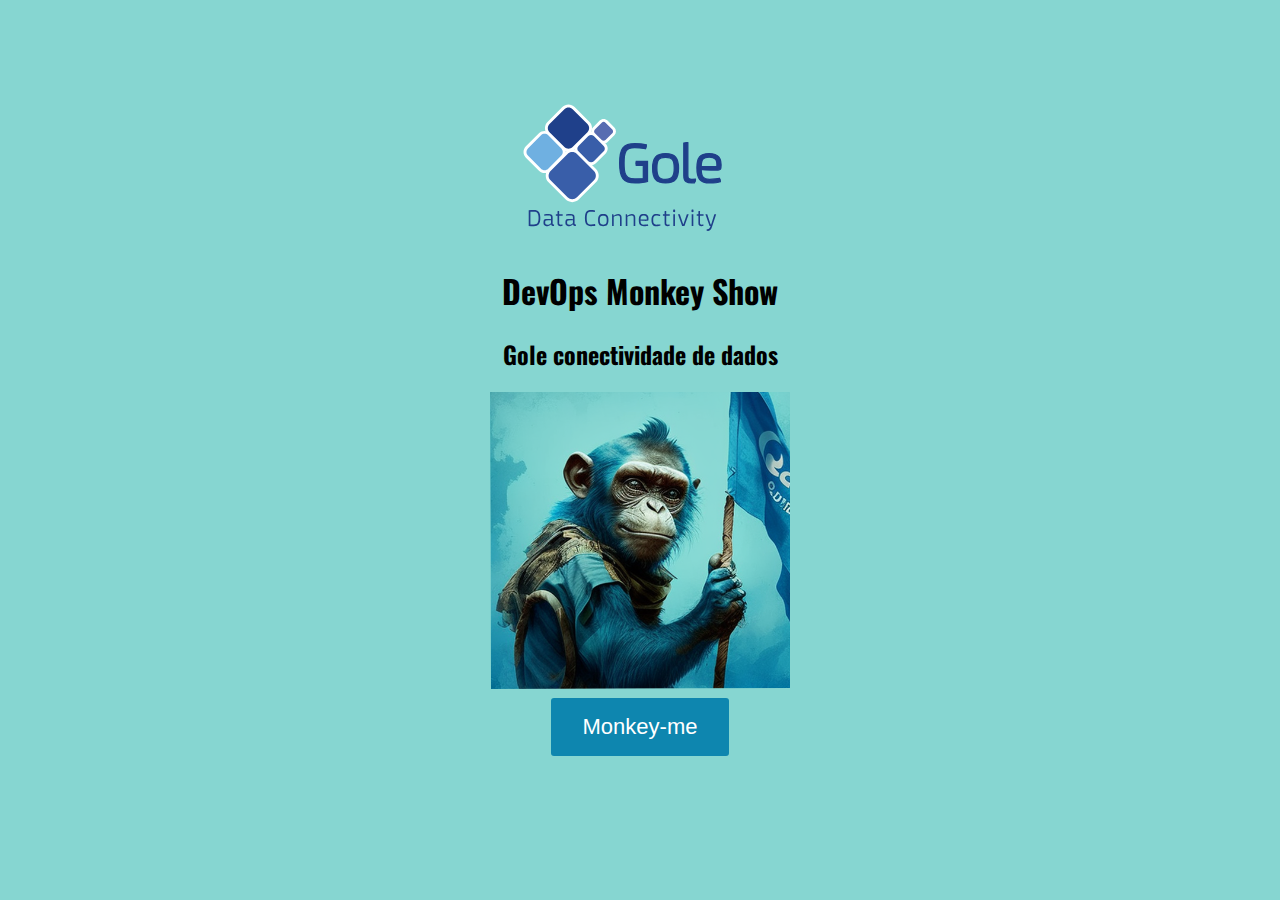
<file: html/index.html>
<!DOCTYPE html>
<html lang="en">
<head>
    <meta charset="UTF-8">
    <meta http-equiv="X-UA-Compatible" content="IE=edge">
    <meta name="viewport" content="width=device-width, initial-scale=1.0">
    <title>Pagina Inicial</title>
    <link rel="preconnect" href="https://fonts.googleapis.com/%22%3E
    <link rel="preconnect" href="https://fonts.gstatic.com/" crossorigin >
    <link href="https://fonts.googleapis.com/css2?family=Oswald:wght@700&display=swap" rel="stylesheet">
    <link rel="stylesheet" href="style.css">
</head>
<body>
  <div class="center">
    <div class="rotate-in-2-cw">
        <img src="images/logoazul.svg" alt="logo">
    </div>
    <div class="tracking-in-contract-bck-top">
        <h1>DevOps Monkey Show</h1>
        <h2>Gole conectividade de dados</h2>

        <img src="images/demo-gole-image.png" alt="monkey">
    </div>
    
    <button id="refresh">Monkey-me</button>

    <script src="js/main.js"></script>
  </div>
</body>
</html>
</file>
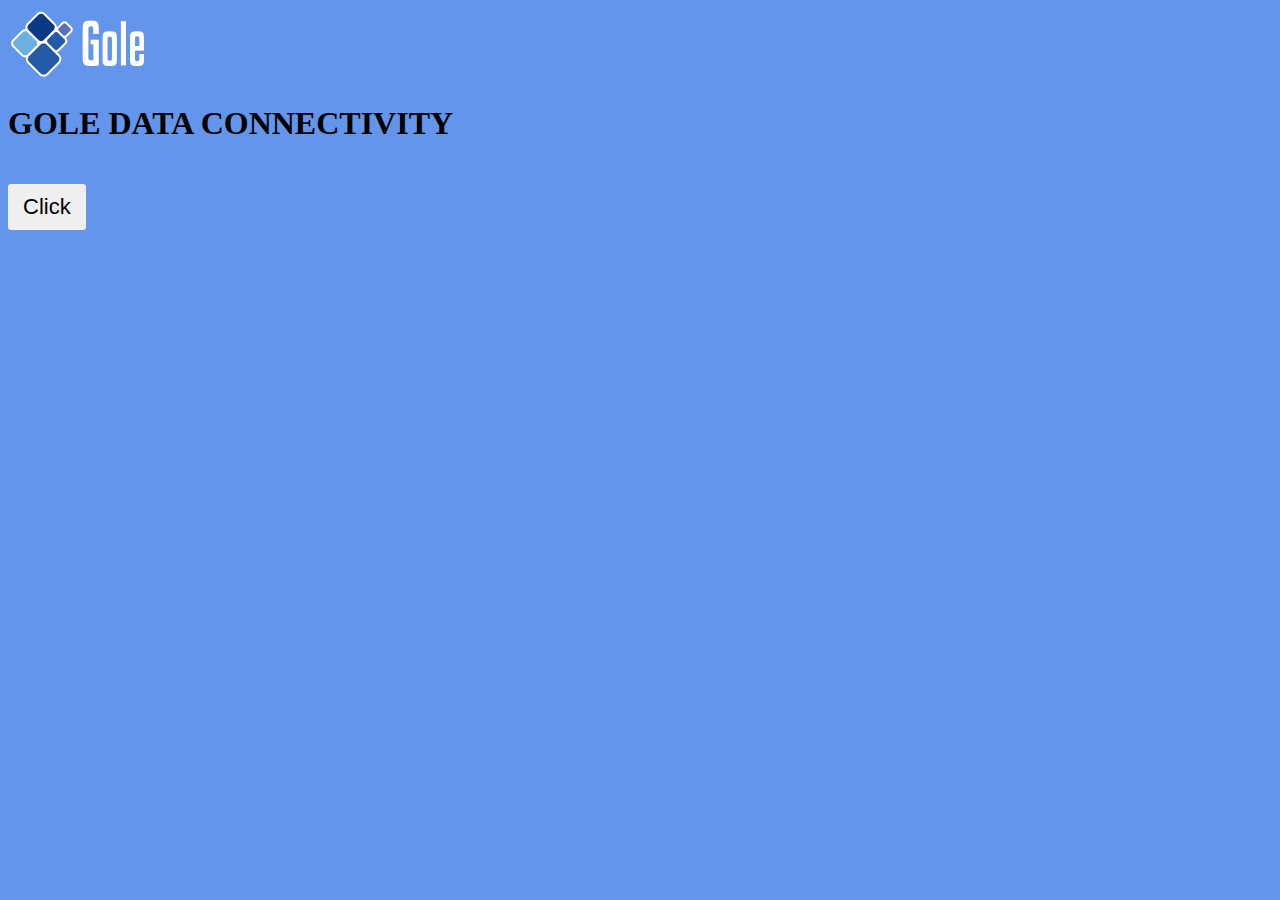
<file: project-gzip/html/index.html>
<!DOCTYPE html>
<html lang="en">
<head>
    <meta charset="UTF-8">
    <meta http-equiv="X-UA-Compatible" content="IE=edge">
    <meta name="viewport" content="width=device-width, initial-scale=1.0">
    <title>Pagina Inicial</title>
    <link rel="stylesheet" href="style.css">
</head>
<body>
    
    <div class="rotate-in-2-cw">
        <img src="images/logo.png" alt="">
    </div>
    <div class="tracking-in-contract-bck-top">
        <h1>GOLE DATA CONNECTIVITY</h1>
    </div>
    
    <button id="refresh">Click</button>

    <script src="js/main.js"></script>
</body>
</html>
</file>
<file: html/style.css>
body {
  background-color: #86d6d1;
  font-family: 'Oswald', sans-serif;
}

button {
    padding: 10px 15px;
    font-size: 22px;
    border: 0;
    border-radius: 3px;
    margin-top: 20px;
}

.center {
    text-align: center;
    margin-top: 100px;
}

img {
    width: 300px;

}

button {
  background-color: #0E86AF;
  border: none;
  color: white;
  padding: 16px 32px;
  text-decoration: none;
  margin: 4px 2px;
  cursor: pointer;
}

.rotate-in-2-cw {
	-webkit-animation: rotate-in-2-cw 0.5s cubic-bezier(0.250, 0.460, 0.450, 0.940) both;
	        animation: rotate-in-2-cw 0.5s cubic-bezier(0.250, 0.460, 0.450, 0.940) both;
}


/* ----------------------------------------------
 * Generated by Animista on 2022-4-28 7:53:4
 * Licensed under FreeBSD License.
 * See http://animista.net/license for more info. 
 * w: http://animista.net, t: @cssanimista
 * ---------------------------------------------- */

/**
 * ----------------------------------------
 * animation rotate-in-2-cw
 * ----------------------------------------
 */
@-webkit-keyframes rotate-in-2-cw {
  0% {
    -webkit-transform: rotate(-45deg);
            transform: rotate(-45deg);
    opacity: 0;
  }
  100% {
    -webkit-transform: rotate(0);
            transform: rotate(0);
    opacity: 1;
  }
}
@keyframes rotate-in-2-cw {
  0% {
    -webkit-transform: rotate(-45deg);
            transform: rotate(-45deg);
    opacity: 0;
  }
  100% {
    -webkit-transform: rotate(0);
            transform: rotate(0);
    opacity: 1;
  }
}




.tracking-in-contract-bck-top {
	-webkit-animation: tracking-in-contract-bck-top 1s cubic-bezier(0.215, 0.610, 0.355, 1.000) both;
	        animation: tracking-in-contract-bck-top 1s cubic-bezier(0.215, 0.610, 0.355, 1.000) both;
}


/* ----------------------------------------------
 * Generated by Animista on 2022-4-28 8:3:6
 * Licensed under FreeBSD License.
 * See http://animista.net/license for more info. 
 * w: http://animista.net, t: @cssanimista
 * ---------------------------------------------- */

/**
 * ----------------------------------------
 * animation tracking-in-contract-bck-top
 * ----------------------------------------
 */
 @-webkit-keyframes tracking-in-contract-bck-top {
    0% {
      letter-spacing: 1em;
      -webkit-transform: translateZ(400px) translateY(-300px);
              transform: translateZ(400px) translateY(-300px);
      opacity: 0;
    }
    40% {
      opacity: 0.6;
    }
    100% {
      -webkit-transform: translateZ(0) translateY(0);
              transform: translateZ(0) translateY(0);
      opacity: 1;
    }
  }
  @keyframes tracking-in-contract-bck-top {
    0% {
      letter-spacing: 1em;
      -webkit-transform: translateZ(400px) translateY(-300px);
              transform: translateZ(400px) translateY(-300px);
      opacity: 0;
    }
    40% {
      opacity: 0.6;
    }
    100% {
      -webkit-transform: translateZ(0) translateY(0);
              transform: translateZ(0) translateY(0);
      opacity: 1;
    }
  }
</file>
<file: project-gzip/html/style.css>
body {
    background-color: cornflowerblue;
}

button {
    padding: 10px 15px;
    font-size: 22px;
    border: 0;
    border-radius: 3px;
    margin-top: 20px;
}


.rotate-in-2-cw {
	-webkit-animation: rotate-in-2-cw 0.5s cubic-bezier(0.250, 0.460, 0.450, 0.940) both;
	        animation: rotate-in-2-cw 0.5s cubic-bezier(0.250, 0.460, 0.450, 0.940) both;
}


/* ----------------------------------------------
 * Generated by Animista on 2022-4-28 7:53:4
 * Licensed under FreeBSD License.
 * See http://animista.net/license for more info. 
 * w: http://animista.net, t: @cssanimista
 * ---------------------------------------------- */

/**
 * ----------------------------------------
 * animation rotate-in-2-cw
 * ----------------------------------------
 */
@-webkit-keyframes rotate-in-2-cw {
  0% {
    -webkit-transform: rotate(-45deg);
            transform: rotate(-45deg);
    opacity: 0;
  }
  100% {
    -webkit-transform: rotate(0);
            transform: rotate(0);
    opacity: 1;
  }
}
@keyframes rotate-in-2-cw {
  0% {
    -webkit-transform: rotate(-45deg);
            transform: rotate(-45deg);
    opacity: 0;
  }
  100% {
    -webkit-transform: rotate(0);
            transform: rotate(0);
    opacity: 1;
  }
}




.tracking-in-contract-bck-top {
	-webkit-animation: tracking-in-contract-bck-top 1s cubic-bezier(0.215, 0.610, 0.355, 1.000) both;
	        animation: tracking-in-contract-bck-top 1s cubic-bezier(0.215, 0.610, 0.355, 1.000) both;
}


/* ----------------------------------------------
 * Generated by Animista on 2022-4-28 8:3:6
 * Licensed under FreeBSD License.
 * See http://animista.net/license for more info. 
 * w: http://animista.net, t: @cssanimista
 * ---------------------------------------------- */

/**
 * ----------------------------------------
 * animation tracking-in-contract-bck-top
 * ----------------------------------------
 */
 @-webkit-keyframes tracking-in-contract-bck-top {
    0% {
      letter-spacing: 1em;
      -webkit-transform: translateZ(400px) translateY(-300px);
              transform: translateZ(400px) translateY(-300px);
      opacity: 0;
    }
    40% {
      opacity: 0.6;
    }
    100% {
      -webkit-transform: translateZ(0) translateY(0);
              transform: translateZ(0) translateY(0);
      opacity: 1;
    }
  }
  @keyframes tracking-in-contract-bck-top {
    0% {
      letter-spacing: 1em;
      -webkit-transform: translateZ(400px) translateY(-300px);
              transform: translateZ(400px) translateY(-300px);
      opacity: 0;
    }
    40% {
      opacity: 0.6;
    }
    100% {
      -webkit-transform: translateZ(0) translateY(0);
              transform: translateZ(0) translateY(0);
      opacity: 1;
    }
  }
</file>
